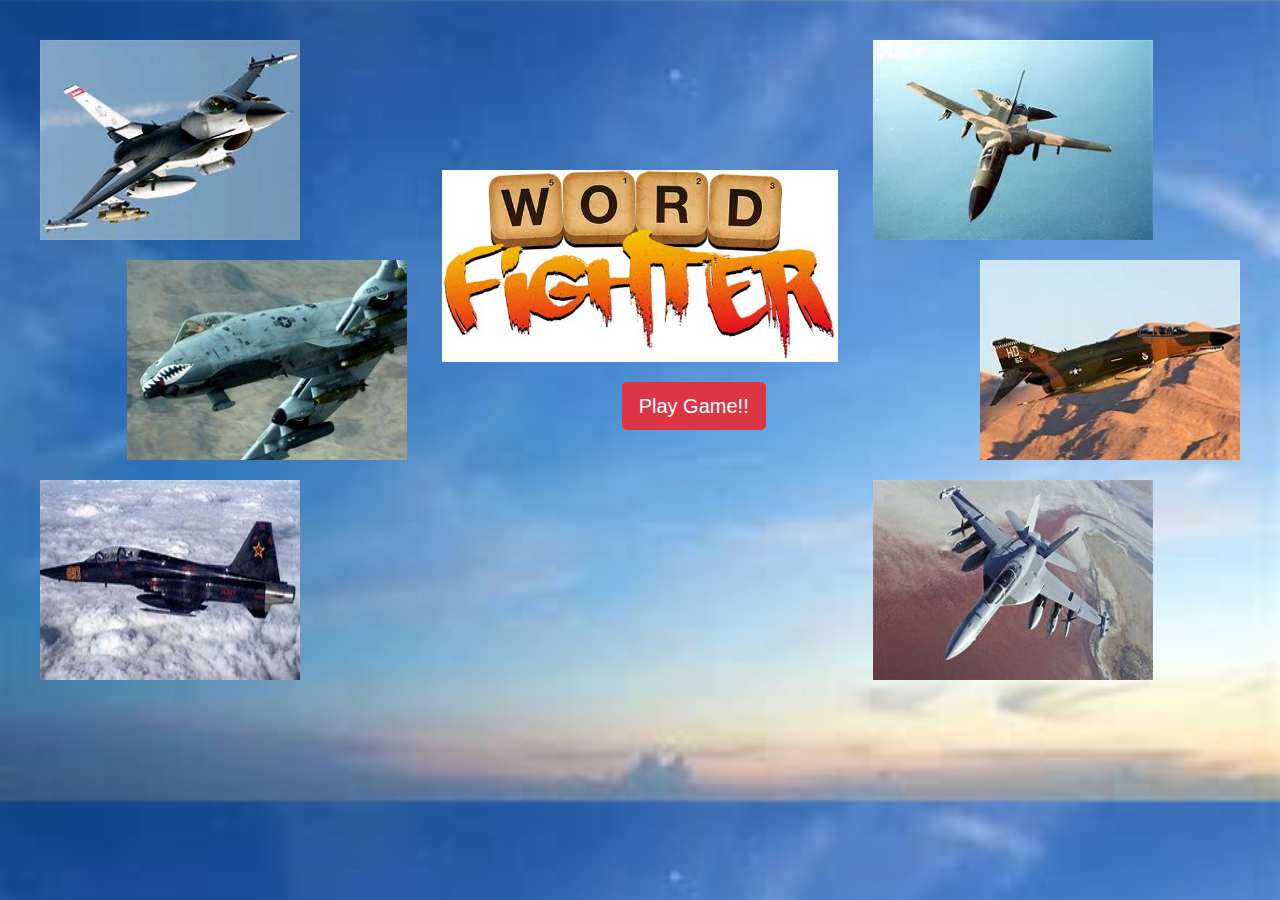
<file: index.html>
<!DOCTYPE html>
<html lang="en">
<head>
    <meta charset="UTF-8">
    <meta name="viewport" content="width=device-width, initial-scale=1.0">
    <meta http-equiv="X-UA-Compatible" content="ie=edge">
    <title>WordFighter</title>
    <link rel="stylesheet" href="https://stackpath.bootstrapcdn.com/bootstrap/4.3.1/css/bootstrap.min.css">
    <link rel="stylesheet" href="Assets/Style/style.css">
    

</head>
<body>
    <audio src="Assets/Sounds/Top Gun  Highway to the Dangerzone 1.mp3" autoplay ></audio>    
  <div class="container-fluid">
        <div class="row titleRow">
            <div class="col-sm-4 leftJets">
                <img src="Assets/Images/F-16.jpg" alt="F-15" class="F-16">
                <img src="Assets/Images/A-10.png" alt="A-10" class="A-10">
                <img src="Assets/Images/Mig 28.jpg" alt="Mig28" class="Mig28">
            </div>
                <div class="col-sm-4 centerPanel">
                    <img src="Assets/Images/game-header.jpg" alt="game-header" id="title">
                        <div class="startBtn">   
                    <a class="btn btn-danger btn-lg " href="game.html" role="button">Play Game!!</a>
                        </div>     
                </div>
                <div class="col-sm-4 rightJets">
                    <img src="Assets/Images/F-111.jpg" alt="F-111" class="F-111">
                    <img src="Assets/Images/F-4.jpg" alt="F-4" class="F-4">
                    <img src="Assets/Images/F-18.jpg" alt="F-18" class="F-18">
                </div>
        </div>
  </div>
</div>
        
    
</body>
</html>
</file>
<file: Assets/Style/style.css>
body   {
    margin: 0;
    background-image: url(../Images/sky.jpg);
    background-size: cover;
    
}

.centerPanel {
    margin: 0px 0px 0px 0px; 
}

.titleRow {
    padding: 20px 0px 0px 0px;
}

#title {
    width: 100%;
    margin: 0px 0px 0px 0px;
    padding: 150px 0px 0px 0px;
}

.btn {
    margin: 20px 0px 0px 180px;
    
}
.leftJets {
    width: 100%;
    margin-right: 0px;
    padding: 20px 0px 0px 0px;
}

.rightJets {
    margin: 0px 0px 0px 0px; 
    padding: 20px 0px 0px 0px; 
}

.F-16 {
    height: 200px;
    width: 300px;
    margin: 0px 0px 0px 0px;
    padding: 0px 0px 0px 40px;
    
    
    
}

.A-10 {
    height: 200px;
    width: 300px;
    margin: 20px 0px 0px 0px;
    padding: 0px 20px 0px 0px;
    float: right;
}

.Mig28 {
    height: 200px;
    width: 300px;
    margin: 20px 0px 0px 0px;
    padding: 0px 0px 0px 40px;
    
    
}

.F-111 {
    height: 200px;
    width: 300px;
    margin: 0px 0px 0px 0px;
    padding: 0px 0px 0px 20px;
    
}

.F-4 {
    height: 200px;
    width: 300px;
    margin: 20px 0px 0px 0px;
    padding: 0px 40px 0px 0px;
    float: right;

}

.F-18 {
    height: 200px;
    width: 300px;
    margin: 20px 0px 0px 0px;
    padding: 0px 0px 0px 20px;
}

#hideF16 {
    display: none;

}

#hideA10 {
    display: none;

}

#hideMig28 {
    display: none;

}

#hideF111 {
    display: none;

}

#hideF4 {
    display: none;

}

#hideF18 {
    display: none;

}

.gameBoard {
    background-color: #cccccc;
    width: 100%;
    height: 500px;
}

.flash {
    animation: flash linear 1s infinite;
}

@keyframes flash {
    0% {opacity: 1;}
    50% {opacity: .1;}
    100% {opacity: 1;}
}

.start {
    padding: 20px 0px 0px 0px;
    
}
</file>
